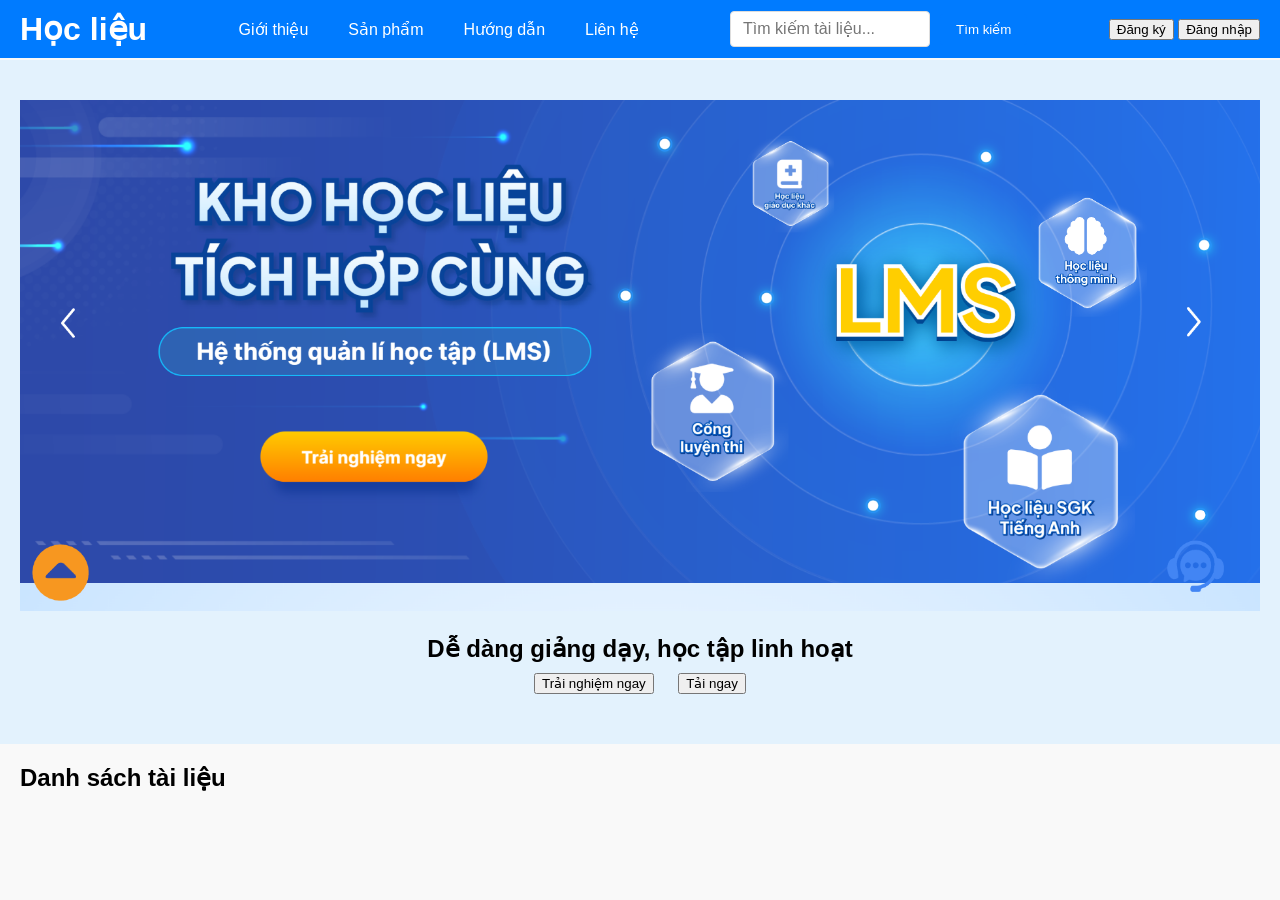
<file: Quanlytailieu/index.html>
<!DOCTYPE html>
<html lang="en">
<head>
  <meta charset="UTF-8">
  <meta name="viewport" content="width=device-width, initial-scale=1.0">
  <title>Danh sách tài liệu</title>
  <link rel="stylesheet" href="style.css">
</head>
<body>
    <header class="navbar">
        <div class="logo">
          <h1>Học liệu</h1>
        </div>
        <nav class="menu">
          <a href="#">Giới thiệu</a>
          <a href="#" id="productLink">Sản phẩm</a>
          <a href="#">Hướng dẫn</a>
          <a href="#">Liên hệ</a>
        </nav>
        <div class="search-bar">
          <input type="search" id="searchInput" placeholder="Tìm kiếm tài liệu..." />
          <button id="searchButton">Tìm kiếm</button>
        </div>
        <div class="auth-buttons">
          <button>Đăng ký</button>
          <button>Đăng nhập</button>
        </div>
    </header>
    

    <!-- Banner -->
    <section class="banner">
        <img src="image.png" alt="Logo Học liệu">
        <h2>Dễ dàng giảng dạy, học tập linh hoạt</h2>
        <div class="banner-buttons">
          <button>Trải nghiệm ngay</button>
          <button>Tải ngay</button>
        </div>
    </section>

    <!-- Danh sách tài liệu -->
    <section class="product-list">
        <h2>Danh sách tài liệu</h2>
        <div id="documentCards" class="card-container"></div>
        <div id="documentContent" class="document-content"></div>
    </section>

    <script src="script.js"></script>
    <script>
      console.log("HTML đã được tải thành công!");
    </script>
</body>
</html>

<script src="https://sf-cdn.coze.com/obj/unpkg-va/flow-platform/chat-app-sdk/1.1.0-beta.0/libs/oversea/index.js"></script>
<script>
    new CozeWebSDK.WebChatClient({
      config: {
        bot_id: '7454973459379437575',
      },
      componentProps: {
        title: 'Coze',
      },
    });
</script>
</file>
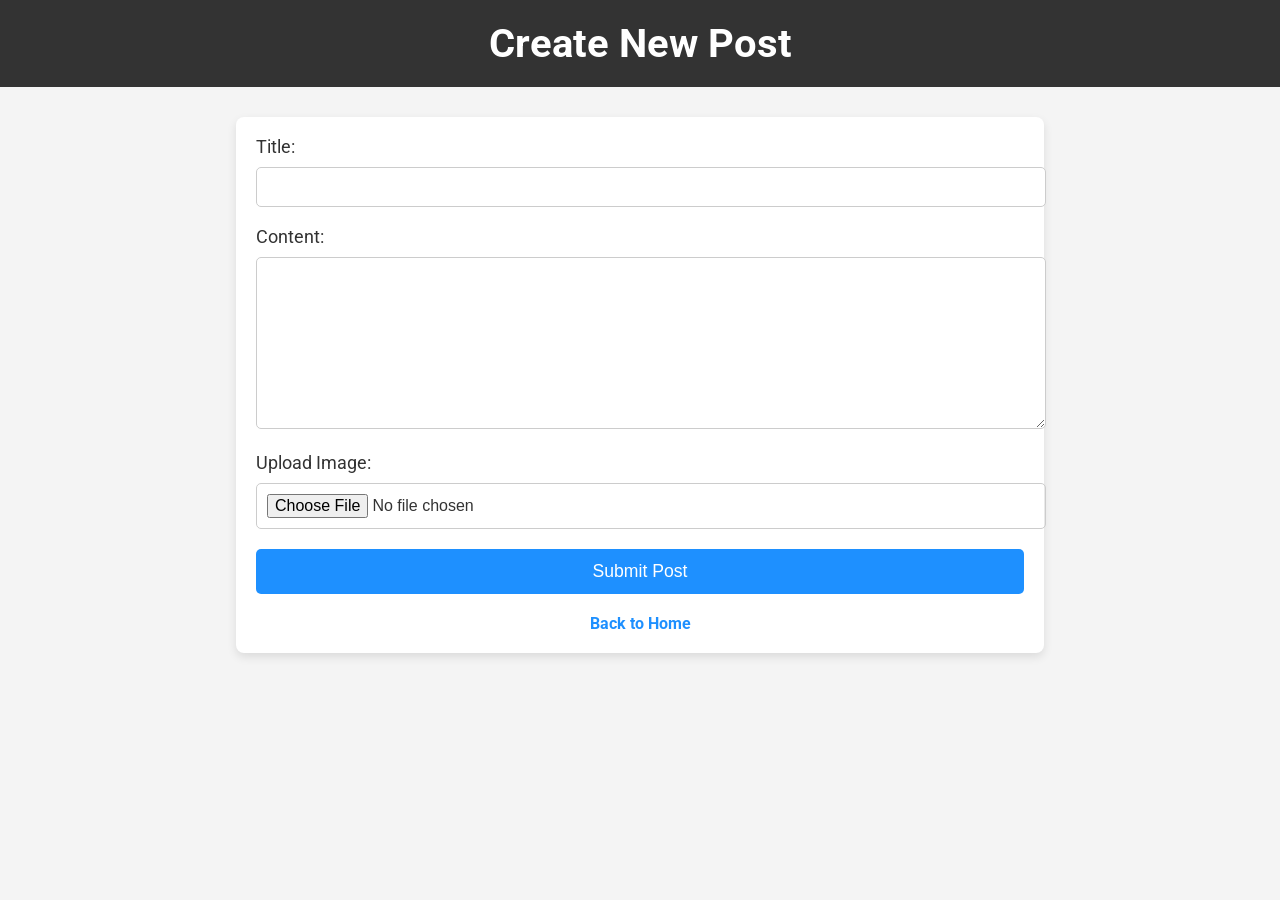
<file: templates/new_post.html>
<!DOCTYPE html>
<html lang="en">
<head>
    <meta charset="UTF-8">
    <meta name="viewport" content="width=device-width, initial-scale=1.0">
    <title>Create New Post</title>
    <link href="https://fonts.googleapis.com/css2?family=Roboto:wght@400;500&display=swap" rel="stylesheet">
    <style>
        body {
            font-family: 'Roboto', sans-serif;
            background-color: #f4f4f4;
            margin: 0;
            padding: 0;
        }
        header {
            background-color: #333;
            color: white;
            padding: 20px;
            text-align: center;
        }
        h1 {
            margin: 0;
            font-size: 2.5em;
        }
        .container {
            width: 60%;
            margin: 30px auto;
            background-color: white;
            padding: 20px;
            border-radius: 8px;
            box-shadow: 0 4px 10px rgba(0, 0, 0, 0.1);
        }
        .form-group {
            margin-bottom: 20px;
        }
        label {
            font-size: 1.1em;
            margin-bottom: 5px;
            display: block;
            color: #333;
        }
        input[type="text"], textarea, input[type="file"] {
            width: 100%;
            padding: 10px;
            margin-top: 5px;
            border-radius: 5px;
            border: 1px solid #ccc;
            font-size: 1em;
            color: #333;
        }
        textarea {
            resize: vertical;
            min-height: 150px;
        }
        button {
            background-color: #1e90ff;
            color: white;
            padding: 12px 25px;
            border-radius: 5px;
            border: none;
            font-size: 1.1em;
            cursor: pointer;
            width: 100%;
            transition: background-color 0.3s ease;
        }
        button:hover {
            background-color: #187bcd;
        }
        .back-link {
            display: block;
            text-align: center;
            margin-top: 20px;
            color: #1e90ff;
            font-weight: bold;
            text-decoration: none;
        }
        .back-link:hover {
            text-decoration: underline;
        }
    </style>
</head>
<body>
    <header>
        <h1>Create New Post</h1>
    </header>
    <div class="container">
        <form method="POST" enctype="multipart/form-data">
            <div class="form-group">
                <label for="title">Title:</label>
                <input type="text" id="title" name="title" required>
            </div>

            <div class="form-group">
                <label for="content">Content:</label>
                <textarea id="content" name="content" required></textarea>
            </div>

            <div class="form-group">
                <label for="image">Upload Image:</label>
                <input type="file" id="image" name="image">
            </div>

            <button type="submit">Submit Post</button>
        </form>
        <a href="/" class="back-link">Back to Home</a>
    </div>
</body>
</html>
</file>
<file: Quanlytailieu/style.css>
/* Reset mặc định */
body, h1, h2, p {
  margin: 0;
  padding: 0;
}

body {
  font-family: Arial, sans-serif;
  background-color: #f9f9f9;
}

.banner img {
  width: 100% !important;
  max-width: none !important;
  height: auto !important;
}

img {
  max-width: 100%; /* Đảm bảo hình ảnh không vượt quá chiều rộng của phần tử chứa */
  height: auto; /* Đảm bảo tỷ lệ khung hình của hình ảnh không bị biến dạng */
  object-fit: contain; /* Điều chỉnh để giữ nguyên tỷ lệ hình ảnh */
}

/* Thanh điều hướng */
.navbar {
  display: flex;
  justify-content: space-between;
  align-items: center;
  padding: 10px 20px;
  background-color: #007BFF;
  color: #fff;
  position: fixed;
  top: 0;
  left: 0;
  width: 100%;
  z-index: 1000;
  box-sizing: border-box;
}

/* Menu liên kết trong thanh điều hướng */
.navbar .menu {
  display: flex;
  justify-content: center;
  gap: 20px;
}

/* Các liên kết trong menu */
.navbar .menu a {
  text-decoration: none;
  color: #fff;
  padding: 5px 10px;
  border-radius: 4px;
  transition: background-color 0.3s, color 0.3s;
}

/* Hiệu ứng hover cho các liên kết trong menu */
.navbar .menu a:hover {
  background-color: #fff;
  color: #007BFF;
}

.navbar .menu a.active {
  background-color: #007bff;
  color: white;
}

.navbar .search-bar {
  display: flex;
  align-items: center;
  gap: 10px;
}

.navbar .search-bar input {
  padding: 8px 12px;
  border: 1px solid #ddd;
  border-radius: 4px;
  width: 200px;
  font-size: 1em;
}

.navbar .search-bar button {
  padding: 8px 16px;
  background-color: #007BFF;
  color: white;
  border: none;
  border-radius: 4px;
  cursor: pointer;
}

.navbar .search-bar button:hover {
  background-color: #0056b3;
}

/* Banner */
.banner {
  text-align: center;
  padding: 40px 20px;
  background-color: #e3f2fd;
  margin-top: 60px; /* Bù phần thanh điều hướng */
}

.banner img {
  width: 150px;
  height: auto;
  margin-bottom: 20px;
}

.banner-buttons button {
  margin: 10px;
}

/* Danh sách sản phẩm */
.product-list {
  padding: 20px;
}

.card-container {
  display: flex;
  flex-wrap: wrap;
  gap: 20px;
}

.card {
  background-color: #fff;
  border: 1px solid #ddd;
  width: 220px;
  border-radius: 4px;
  box-shadow: 0 4px 6px rgba(0, 0, 0, 0.1);
  overflow: hidden;
}

.card-header {
  padding: 10px;
  background-color: #f8f8f8;
  border-bottom: 1px solid #ddd;
}

.card-header .card-title {
  font-weight: bold;
  font-size: 16px;
}

.card-footer {
  padding: 10px;
  background-color: #f8f8f8;
  border-top: 1px solid #ddd;
  display: flex;
  justify-content: space-between;
}

.card-footer .price {
  font-size: 14px;
  color: #ff5722;
}

.card-link a {
  color: #007BFF;
  text-decoration: none;
}
.Payment{
  background-color: #007BFF;
  color: #fff
}

.card {
  border: 1px solid #ddd; /* Đường viền nhẹ */
  border-radius: 8px; /* Góc bo tròn */
  overflow: hidden;
  margin: 10px; /* Khoảng cách giữa các card */
  box-shadow: 0 4px 6px rgba(0, 0, 0, 0.1); /* Hiệu ứng đổ bóng */
  transition: transform 0.3s ease; /* Hiệu ứng hover */
}

.card:hover {
  transform: scale(1.05); /* Phóng to khi hover */
}

.card img {
  width: 100%; /* Chiếm toàn bộ chiều rộng card */
  height: 180px; /* Đặt chiều cao cố định cho hình ảnh */
  object-fit: cover; /* Cắt ảnh gọn gàng */
}

.card-body {
  padding: 10px; /* Khoảng cách bên trong card */
  text-align: center; /* Căn giữa nội dung */
}

.card-title {
  font-size: 16px;
  font-weight: bold;
  margin-bottom: 8px;
}

.card-footer {
  display: flex;
  justify-content: space-between;
  align-items: center;
  padding: 10px;
}
.button {
  padding: 8px 12px;
  border-radius: 4px;
  border: none;
  background-color: #007bff; /* Màu xanh nổi bật */
  color: white;
  cursor: pointer;
  transition: background-color 0.3s ease;
}

.button:hover {
  background-color: #0056b3; /* Hiệu ứng hover */
}

.button-secondary {
  background-color: #f8f9fa; /* Màu nút phụ */
  color: #333;
}

.button-secondary:hover {
  background-color: #e9ecef;
}

.button-secondary{
  cursor: pointer;
}

.category-filter a.active {
  font-weight: bold;
  color: #007BFF;
  text-decoration: underline;
}


@media (max-width: 768px) {
  .product-card {
      flex: 1 1 calc(50% - 20px); /* 2 sản phẩm mỗi hàng trên màn hình nhỏ */
  }
}

@media (max-width: 480px) {
  .product-card {
      flex: 1 1 100%; /* 1 sản phẩm mỗi hàng trên màn hình rất nhỏ */
  }
}
</file>
